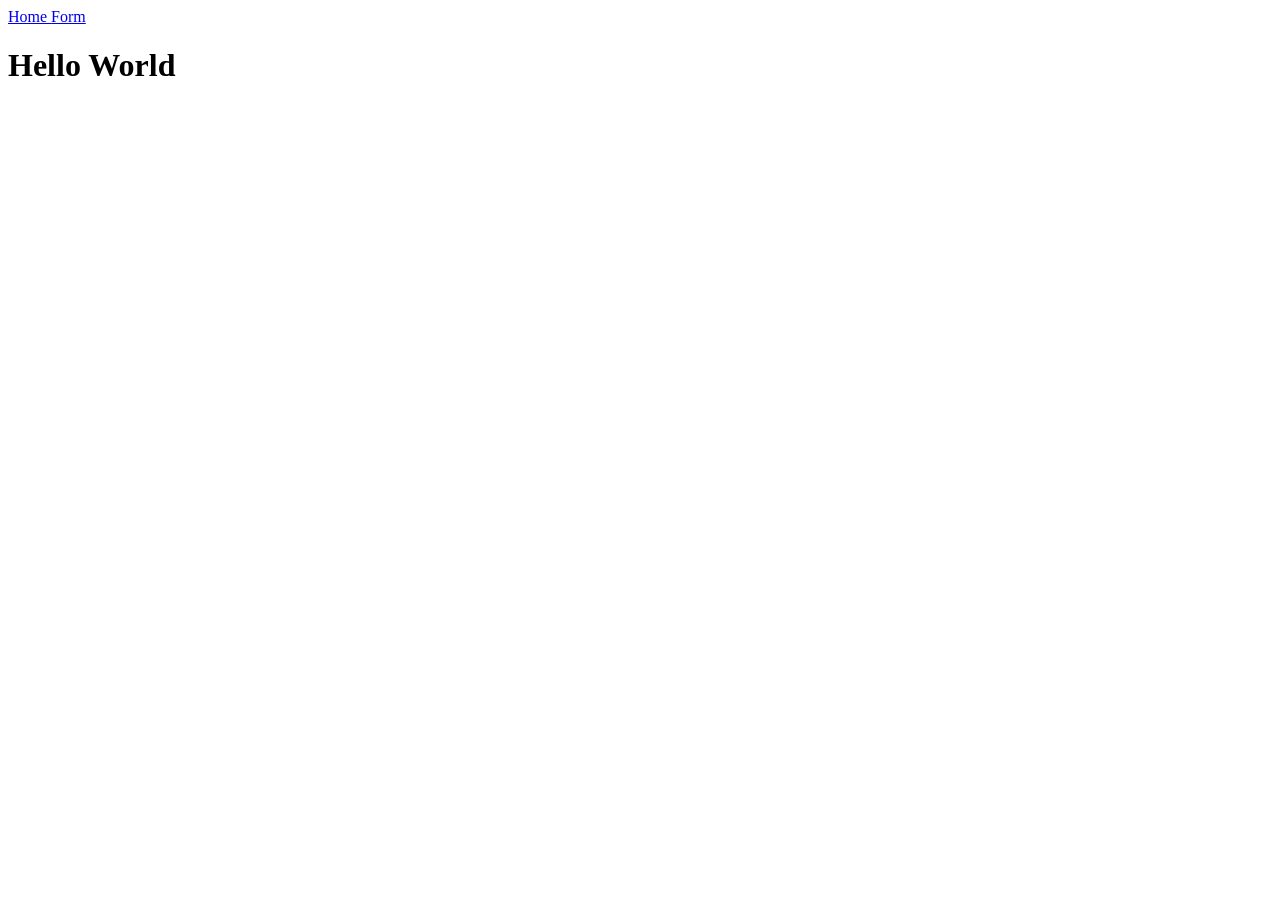
<file: form.html>
<!DOCTYPE html>
<html lang="en">

<head>
    <meta charset="UTF-8">
    <meta name="viewport" content="width=<device-width>, initial-scale=1.0">
    <title>Document</title>
</head>

<body>
    <nav>
        <a href="lab1.html"> Home </a>
        <a href="form.html"> Form </a>
    </nav>
    <h1>Hello World</h1>
</body>

</html>
</file>
